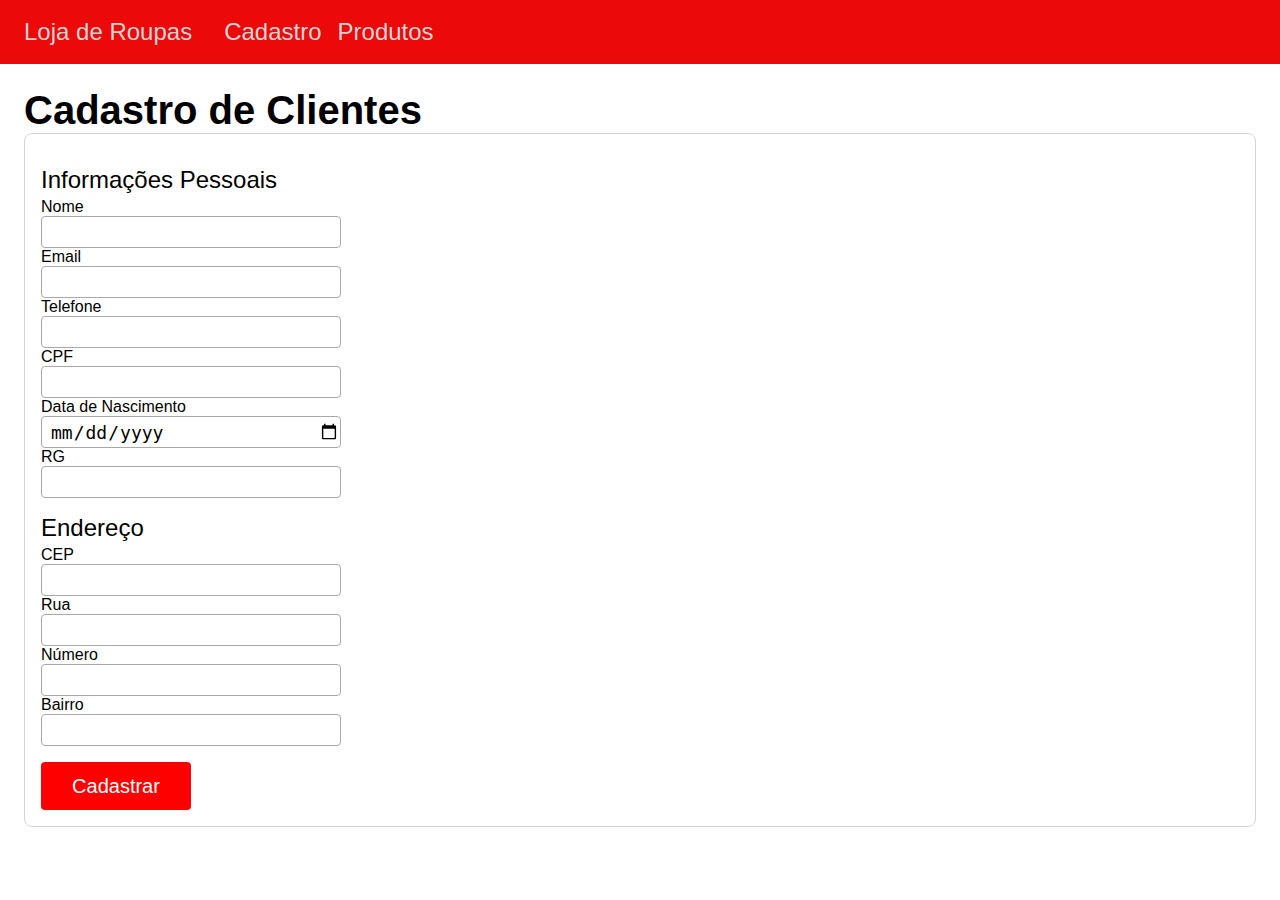
<file: cadastro.html>
<!DOCTYPE html>
<html lang="pt-br">

<head>
	<meta charset="UTF-8">
	<meta name="viewport" content="width=device-width, initial-scale=1.0">
	<title>Cadastro</title>
	<link rel="stylesheet" href="./css/cadastro.css">
</head>

<body>
	<div class="container">
		<nav>
			<a href="./index.html">
				<span>Loja de Roupas</span>
			</a>

			<a href="./cadastro.html">Cadastro</a>
			<a href="./produtos.html">Produtos</a>
		</nav>

		<main>
			<h1>Cadastro de Clientes</h1>

			<form action="./cadastro.html">
				<fieldset>
					<legend>Informações Pessoais</legend>
					<label for="nome">Nome</label>
					<br />
					<input type="text" name="nome" required />
					<br />
					<label for="email">Email</label>
					<br />
					<input type="text" name="email" required />
					<br />
					<label for="telefone">Telefone</label>
					<br />
					<input type="number" name="telefone" required />
					<br />
					<label for="cpf">CPF</label>
					<br />
					<input type="text" minlength=14 maxlength=14 name="cpf" required />
					<br />
					<label for="data_nasc">Data de Nascimento</label>
					<br />
					<input type="date" name="data_nasc" required />
					<br />
					<label for="rg">RG</label>
					<br />
					<input type="number" minlength="9" maxlength="9" name="rg" required />
				</fieldset>

				<fieldset>
					<legend>Endereço</legend>

					<label for="cep">CEP</label>
					<br/>
					<input type="number" name="cep"/>
					<br/>
					<label for="rua">Rua</label>
					<br/>
					<input type="text" name="rua"/>
					<br/>
					<label for="numero">Número</label>
					<br/>
					<input type="number" name="numero"/>
					<br/>
					<label for="bairro">Bairro</label>
					<br/>
					<input type="text" name="bairro"/>
					<br/>
				</fieldset>

				<button type="submit">Cadastrar</button>
			</form>
		</main>
	</div>
</body>

</html>
</file>
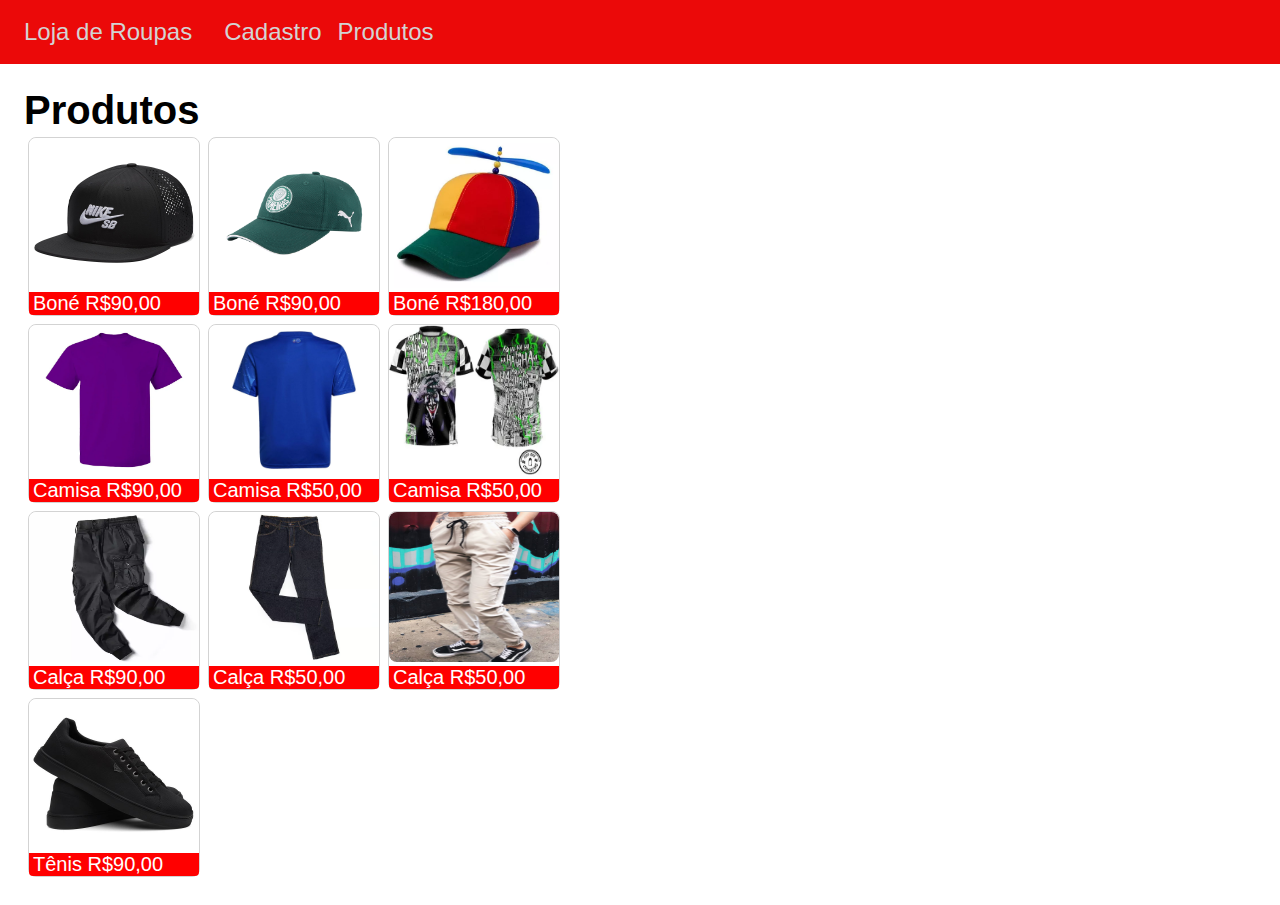
<file: produtos.html>
<!DOCTYPE html>
<html lang="pt-br">

<head>
	<meta charset="UTF-8">
	<meta name="viewport" content="width=device-width, initial-scale=1.0">
	<title>Produtos</title>
	<link rel="stylesheet" href="./css/produtos.css">
</head>

<body>
	<div class="container">
		<nav>
			<a href="./index.html">
				<span>Loja de Roupas</span>
			</a>

			<a href="./cadastro.html">Cadastro</a>
			<a href="./produtos.html">Produtos</a>
		</nav>

		<main>
			<h1>Produtos</h1>

			<div class="lista-produtos">
				<!-- linha1 -->
				<div class="linha">
					<div class="produto">
						<img src="./assets/images/bone1.png"/>
						<p>Boné R$90,00</p>
					</div>

					<div class="produto">
						<img src="./assets/images/bone2.png"/>
						<p>Boné R$90,00</p>
					</div>

					<div class="produto">
						<img src="./assets/images/bone3.png"/>
						<p>Boné R$180,00</p>
					</div>
				</div>

				<!-- linha2 -->
				<div class="linha">
					<div class="produto">
						<img src="./assets/images/camisa4.png"/>
						<p>Camisa R$90,00</p>
					</div>

					<div class="produto">
						<img src="./assets/images/camisa5.png"/>
						<p>Camisa R$50,00</p>
					</div>

					<div class="produto">
						<img src="./assets/images/camisa3.png"/>
						<p>Camisa R$50,00</p>
					</div>
				</div>

				<!-- linha3 -->
				<div class="linha">
					<div class="produto">
						<img src="./assets/images/calca1.png"/>
						<p>Calça R$90,00</p>
					</div>

					<div class="produto">
						<img src="./assets/images/calca2.png"/>
						<p>Calça R$50,00</p>
					</div>

					<div class="produto">
						<img src="./assets/images/calca3.png"/>
						<p>Calça R$50,00</p>
					</div>
				</div>

				<!-- linha4 -->
				<div class="linha">
					<div class="produto">
						<img src="./assets/images/tenis1.png"/>
						<p>Tênis R$90,00</p>
					</div>
				</div>
			</div>
		</main>
	</div>
</body>

</html>
</file>
<file: css/cadastro.css>
* {
	margin: 0;
	padding: 0;

	box-sizing: border-box;
}

body {
	font-family: 'Gill Sans', 'Gill Sans MT', Calibri, 'Trebuchet MS', sans-serif;
}

nav {
	width: 100%;
	background-color: #eb0909;
	height: 64px;
	display: flex;
	justify-content: start;
	align-items: center;
	color: white;
}

nav span {
	font-size: 1.5rem;
	margin: 0px 16px;
}

nav a {
	text-decoration: none;
	color: lightgray;
	font-size: 1.5rem;
	margin: 0px 8px;
	transition: 0.2s;
}

nav a:hover {
	color: white;
}

main {
	padding: 24px;
}

main h1 {
	font-size: 2.5rem;
}

form {
	border-radius: 8px;
	border: 1px solid lightgray;
	padding: 16px;
}

form fieldset {
	margin: 16px 0px;
	border: none;
}

form legend {
	font-size: 1.5rem;
	margin: 4px 0px;
}

form input {
	height: 32px;
	width: 300px;
	border-radius: 4px;
	border: 1px solid darkgray;
	font-size: 1.125rem;
	text-indent: 4px;
}

form button {
	height: 48px;
	width: 150px;
	border: none;
	background-color: red;
	color: white;
	font-size: 1.25rem;
	border-radius: 4px;
}
</file>
<file: css/produtos.css>
* {
	margin: 0;
	padding: 0;

	box-sizing: border-box;
}

body {
	font-family: 'Gill Sans', 'Gill Sans MT', Calibri, 'Trebuchet MS', sans-serif;
}

nav {
	width: 100%;
	background-color: #eb0909;
	height: 64px;
	display: flex;
	justify-content: start;
	align-items: center;
	color: white;
}

nav span {
	font-size: 1.5rem;
	margin: 0px 16px;
}

nav a {
	text-decoration: none;
	color: lightgray;
	font-size: 1.5rem;
	margin: 0px 8px;
	transition: 0.2s;
}

nav a:hover {
	color: white;
}

main {
	padding: 24px;
}

main h1 {
	font-size: 2.5rem;
}

.lista-produtos {
	width: fit-content;
}

.linha {
	display: flex;
	justify-content: space-between;
	align-items: center;
}

.produto {
	border: 1px solid lightgray;
	border-radius: 8px;
	margin: 4px;
}

.produto p {
	background-color: red;
	border-bottom-left-radius: 4px;
	border-bottom-right-radius: 4px;
	text-indent: 4px;
	color: white;
	font-size: 1.25rem;
}

.produto img {
	width: 170px;
	height: 150px;
	border-radius: 8px;
}
</file>
